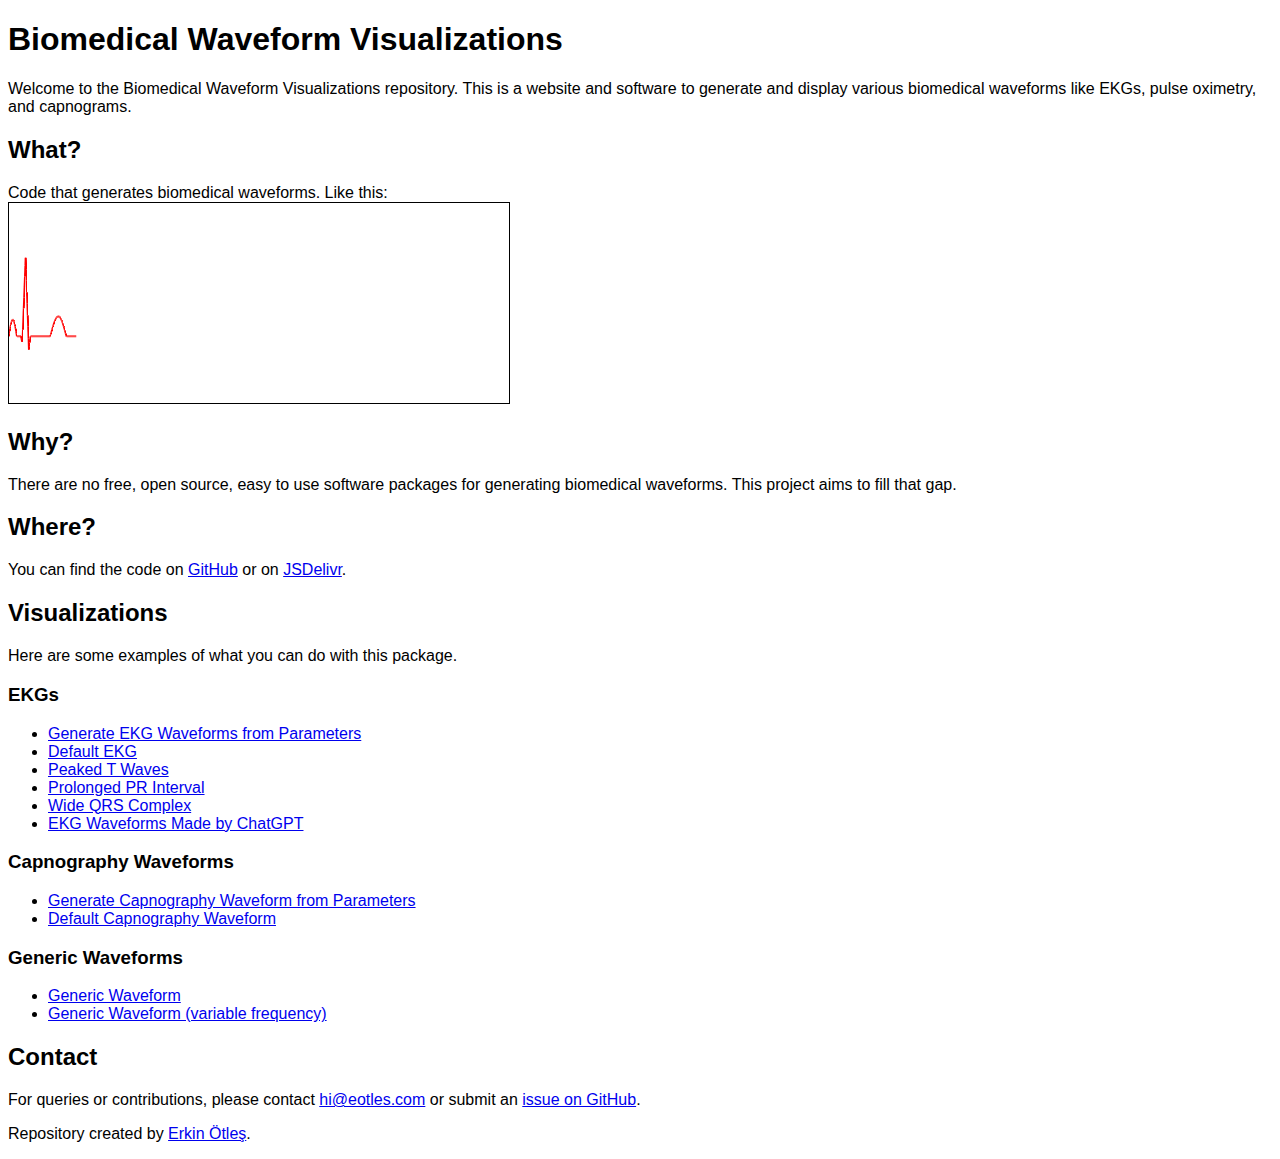
<file: index.html>
<!--
    index.html
    Copyright (c) 2023

    A landing page for the biomedical waveforms project.

    @summary An HTML page for displaying biomedical waveforms
    @author erkin ötleş <hi@eotles.com>

    Created at     : 2023-10-13
    Last modified  : 2023-12-10
-->

<!DOCTYPE html>
<html lang="en">
<head>
    <meta charset="UTF-8">
    <meta name="viewport" content="width=device-width, initial-scale=1.0">
    <title>Biomedical Waveform Visualizations</title>
    <link rel="stylesheet" href="assets/css/styles.css">
    
    <!-- Google tag (gtag.js) -->
    <script async src="https://www.googletagmanager.com/gtag/js?id=G-TSR9RYDHP9"></script>
    <script>
      window.dataLayer = window.dataLayer || [];
      function gtag(){dataLayer.push(arguments);}
      gtag('js', new Date());

      gtag('config', 'G-TSR9RYDHP9');
    </script>
    
</head>
<body>

<h1>Biomedical Waveform Visualizations</h1>

<p>Welcome to the Biomedical Waveform Visualizations repository.
This is a website and software to generate and display various biomedical waveforms like EKGs, pulse oximetry, and capnograms.</p>

<h2>What?</h2>
Code that generates biomedical waveforms. Like this:
<br />
<canvas id="EKGMonitor" width="500" height="200"></canvas>

<script type="module">
    import { DefaultEKGMonitor } from './assets/js/index.js';

    DefaultEKGMonitor({}, "EKGMonitor");
</script>

<h2>Why?</h2>
<p>There are no free, open source, easy to use software packages for generating biomedical waveforms.
This project aims to fill that gap.
</p>

<h2>Where?</h2>
You can find the code on <a href="https://github.com/eotles/BiomedWaveforms">GitHub</a> or on <a href="https://www.jsdelivr.com/package/gh/eotles/BiomedWaveforms">JSDelivr</a>.

<h2>Visualizations</h2>
Here are some examples of what you can do with this package.

<h3>EKGs</h3>
<ul>
    <li><a href="../BiomedWaveforms/ekg/EKG-simulator.html">Generate EKG Waveforms from Parameters</a></li>
    <li><a href="../BiomedWaveforms/ekg/defaultEKG.html">Default EKG</a></li>
    <li><a href="../BiomedWaveforms/ekg/peaked-T-waves.html">Peaked T Waves</a></li>
    <li><a href="../BiomedWaveforms/ekg/prolonged-PR-interval.html">Prolonged PR Interval</a></li>
    <li><a href="../BiomedWaveforms/ekg/wide-QRS-complex.html">Wide QRS Complex</a></li>
    <li><a href="../BiomedWaveforms/ekg/chatGPT-example.html">EKG Waveforms Made by ChatGPT</a></li>
    <!-- Add other examples and waveforms as needed -->
</ul>

<h3>Capnography Waveforms</h3>
<ul>
    <li><a href="../BiomedWaveforms/capnography/capnography-simulator.html">Generate Capnography Waveform from Parameters</a></li>
    <li><a href="../BiomedWaveforms/capnography/defaultCapnography.html">Default Capnography Waveform</a></li>
</ul>

<h3>Generic Waveforms</h3>
<ul>
    <li><a href="../BiomedWaveforms/generic/generic.html">Generic Waveform</a></li>
    <li><a href="../BiomedWaveforms/generic/generic-variable-frequency.html">Generic Waveform (variable frequency)</a></li>
</ul>

<h2>Contact</h2>
<p>For queries or contributions, please contact
<a href="mailto:hi@eotles.com">hi@eotles.com</a> or submit an
    <a href="https://github.com/eotles/BiomedWaveforms/issues">issue on GitHub</a>.
</p>

<footer>
    <p>Repository created by <a href="https://eotles.com">Erkin Ötleş</a>.</p>
</footer>

</body>
</html>
</file>
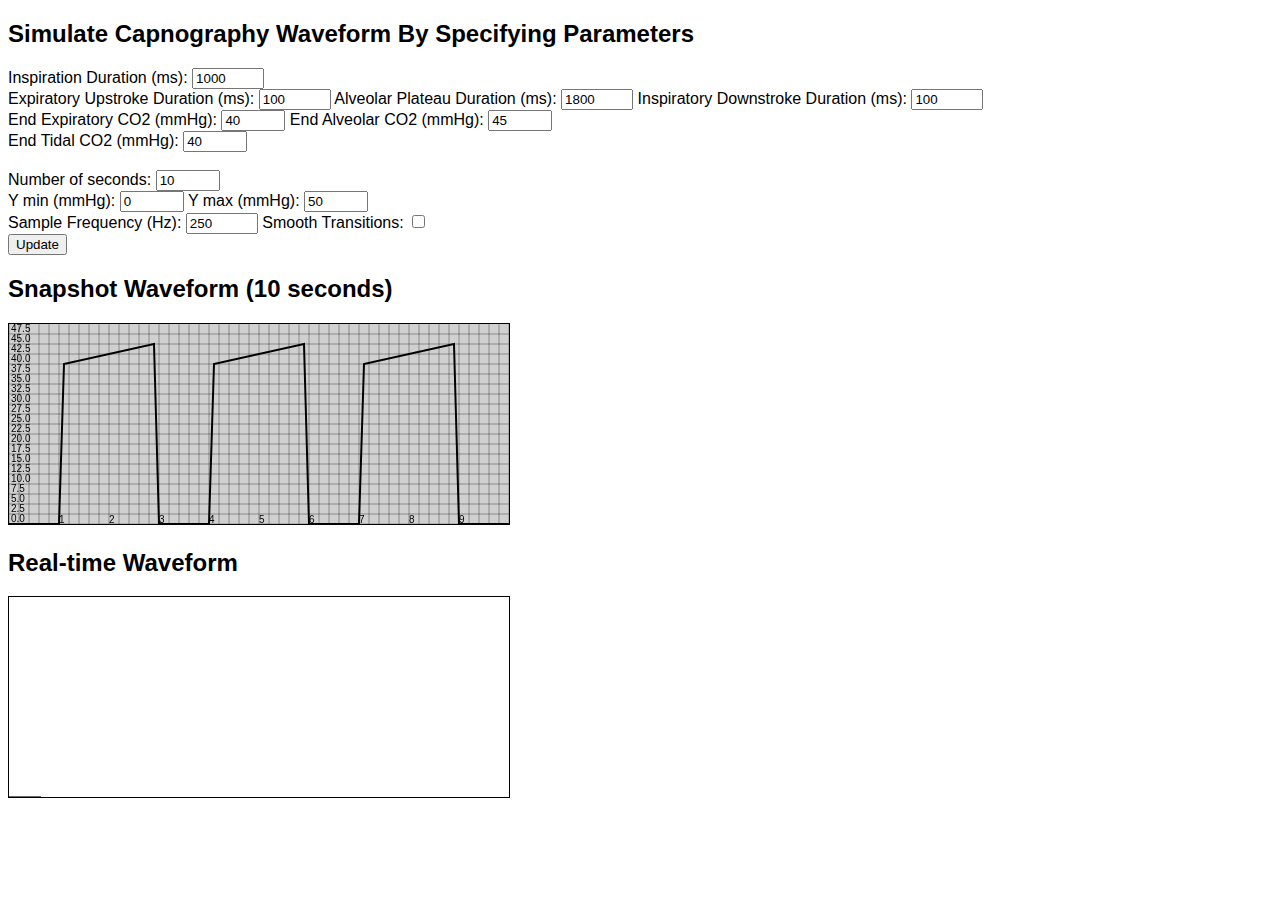
<file: capnography/capnography-simulator.html>
<!--
    capnography-simulator.html
    Copyright (c) 2023

    A simulator that allows you to generate new capnography waveforms by changing key parameters.

    @summary capnography simulator
    @author erkin ötleş <hi@eotles.com>

    Created at     : 2023-10-13
    Last modified  : 2023-12-10
-->

<!DOCTYPE html>
<html lang="en">

<head>
  <meta charset="UTF-8">
  <meta name="viewport" content="width=device-width, initial-scale=1.0">
  <title>Capnography Waveform Simulator</title>
  <link rel="stylesheet" href="../assets/css/styles.css">
      
  <!-- Google tag (gtag.js) -->
  <script async src="https://www.googletagmanager.com/gtag/js?id=G-TSR9RYDHP9"></script>
  <script>
    window.dataLayer = window.dataLayer || [];
    function gtag(){dataLayer.push(arguments);}
    gtag('js', new Date());

    gtag('config', 'G-TSR9RYDHP9');
  </script>
      
</head>

<body>
  <h2>Simulate Capnography Waveform By Specifying Parameters</h2>
  <label for="inspirationDurationInput">Inspiration Duration (ms):</label>
  <input type="number" id="inspirationDurationInput" value="1000" min="0" max="5000" step="1">
  <br>
  <label for="expiratoryUpstrokeDurationInput">Expiratory Upstroke Duration (ms):</label>
  <input type="number" id="expiratoryUpstrokeDurationInput" value="100" min="0" max="5000" step="1">

  <label for="alveolarPlateauDurationInput">Alveolar Plateau Duration (ms):</label>
  <input type="number" id="alveolarPlateauDurationInput" value="1800" min="0" max="5000" step="1">

  <label for="inspiratoryDownstrokeDurationInput">Inspiratory Downstroke Duration (ms):</label>
  <input type="number" id="inspiratoryDownstrokeDurationInput" value="100" min="0" max="5000" step="1">
      
  <br>
  <label for="endExpiratoryCO2Input">End Expiratory CO2 (mmHg):</label>
  <input type="number" id="endExpiratoryCO2Input" value="40" min="0" max="100" step="1">

  <label for="endAlveolarCO2Input">End Alveolar CO2 (mmHg):</label>
  <input type="number" id="endAlveolarCO2Input" value="45" min="0" max="100" step="1">
  <br>
  <label for="etCO2Input">End Tidal CO2 (mmHg):</label>
  <input type="number" id="etCO2Input" value="40" min="0" max="100">
  
  <br>
  <br>
  <label for="seconds">Number of seconds:</label>
  <input type="number" id="seconds" value="10" min="1" max="200">
  <br>
  <label for="yMin">Y min (mmHg):</label>
  <input type="number" id="yMin" value="0" min="0" max="100">
  <label for="yMax">Y max (mmHg):</label>
  <input type="number" id="yMax" value="50" min="0" max="100">
  <br>
  <label for="sampleFrequencyInput">Sample Frequency (Hz):</label>
  <input type="number" id="sampleFrequencyInput" value="250" min="1" max="1000" step="1">
  <label for="smoothTransitionsInput">Smooth Transitions:</label>
  <input type="checkbox" id="smoothTransitionsInput" unchecked>
  <br>
  <button id="updateButton">Update</button>

  <h2>Snapshot Waveform (<span id="secondsDisplay">5</span> seconds)</h2>
  <canvas id="snapshotCanvas" width="500" height="200"></canvas>

  <h2>Real-time Waveform</h2>
  <div id="realtimeContainer">
    <canvas width="500" height="200"></canvas>
  </div>

  <script type="module">
      import { CapnographyWaveform,  WaveformPlotter} from '../assets/js/index.js';
      
      document.addEventListener("DOMContentLoaded", function () {

      const etCO2Input = document.querySelector("#etCO2Input");
      const inspirationDurationInput = document.querySelector("#inspirationDurationInput");
      const expiratoryUpstrokeDurationInput = document.querySelector("#expiratoryUpstrokeDurationInput");
      const alveolarPlateauDurationInput = document.querySelector("#alveolarPlateauDurationInput");
      const inspiratoryDownstrokeDurationInput = document.querySelector("#inspiratoryDownstrokeDurationInput");
      const endExpiratoryCO2Input = document.querySelector("#endExpiratoryCO2Input");
      const endAlveolarCO2Input = document.querySelector("#endAlveolarCO2Input");
      const secondsInput = document.querySelector("#seconds");
      const yMinInput = document.querySelector("#yMin");
      const yMaxInput = document.querySelector("#yMax");
      const sampleFrequencyInput = document.querySelector("#sampleFrequencyInput");
      const smoothTransitionsInput = document.querySelector("#smoothTransitionsInput");
      const updateButton = document.querySelector("#updateButton");

      function updateWaveform() {
        const inspirationDuration = parseFloat(inspirationDurationInput.value);
        const expiratoryUpstrokeDuration = parseInt(expiratoryUpstrokeDurationInput.value);
        const alveolarPlateauDuration = parseInt(alveolarPlateauDurationInput.value);
        const inspiratoryDownstrokeDuration = parseInt(inspiratoryDownstrokeDurationInput.value);
        const endExpiratoryCO2 = parseInt(endExpiratoryCO2Input.value);
        const endAlveolarCO2 = parseInt(endAlveolarCO2Input.value);
        const seconds = parseFloat(secondsInput.value);
        const yMin = parseFloat(yMinInput.value);
        const yMax = parseFloat(yMaxInput.value);
        const sampleFrequency = parseInt(sampleFrequencyInput.value);
        const smoothTransitions = smoothTransitionsInput.checked;

        const secondsDisplay = document.querySelector("#secondsDisplay");
        secondsDisplay.textContent = seconds;

        const snapshotCanvas = document.querySelector("#snapshotCanvas");
        const snapshotPlotter = new WaveformPlotter(snapshotCanvas, seconds, [yMin, yMax]);

        const capnographyWaveform = new CapnographyWaveform({
            frequency: sampleFrequency,
            inspirationDuration: inspirationDuration,
            expiratoryUpstrokeDuration: expiratoryUpstrokeDuration,
            endExpiratoryCO2: endExpiratoryCO2,
            alveolarPlateauDuration: alveolarPlateauDuration,
            endAlveolarCO2: endAlveolarCO2,
            inspiratoryDownstrokeDuration: inspiratoryDownstrokeDuration,
            smoothTransitions: smoothTransitions,
        });

        snapshotPlotter.plotWaveform(capnographyWaveform, {
          color: "black",
          lineWidth: 2
        });

        const realtimeContainer = document.querySelector("#realtimeContainer");
        const oldCanvas = realtimeContainer.querySelector("canvas");
        const newCanvas = document.createElement("canvas");
        newCanvas.width = 500;
        newCanvas.height = 200;
        realtimeContainer.replaceChild(newCanvas, oldCanvas);

        const realtimePlotter = new WaveformPlotter(newCanvas, seconds, [yMin, yMax]);
        realtimePlotter.monitorWaveform(capnographyWaveform, {
          color: "black",
          lineWidth: 2
        });
      }

      updateButton.addEventListener("click", updateWaveform);

      updateWaveform();
    });
  </script>

</body>

</html>
</file>
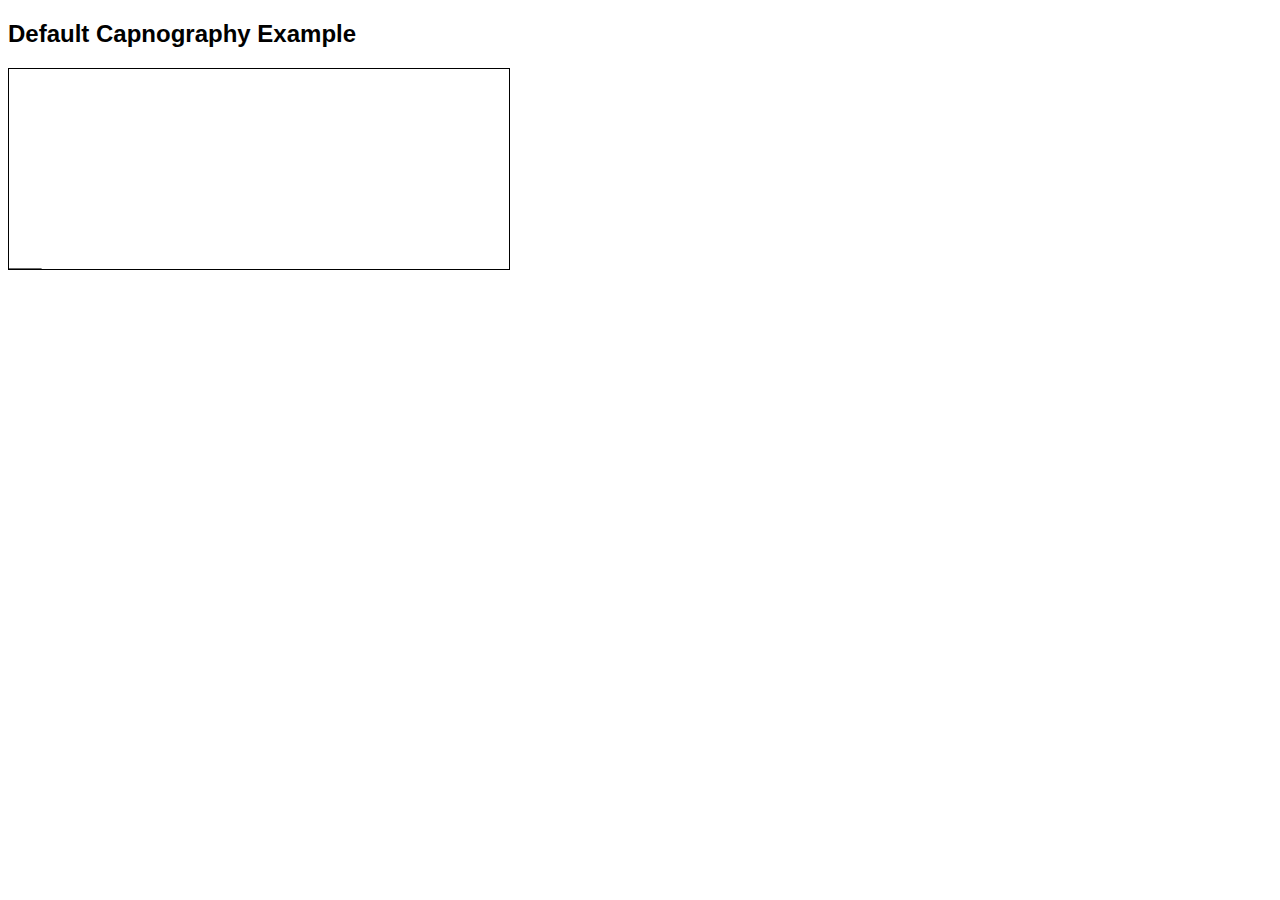
<file: capnography/defaultCapnography.html>
<!--
    defaultCapnography.html
    Copyright (c) 2023

    An example capnography waveform.

    @summary capnography example
    @author erkin ötleş <hi@eotles.com>

    Created at     : 2023-12-10
    Last modified  : 2023-12-10
-->

<!DOCTYPE html>
<html lang="en">
    <head>
        <meta charset="UTF-8">
        <meta name="viewport" content="width=device-width, initial-scale=1.0">
        <title>Capnography Example</title>
        <link rel="stylesheet" href="../assets/css/styles.css">
            
        <!-- Google tag (gtag.js) -->
        <script async src="https://www.googletagmanager.com/gtag/js?id=G-TSR9RYDHP9"></script>
        <script>
          window.dataLayer = window.dataLayer || [];
          function gtag(){dataLayer.push(arguments);}
          gtag('js', new Date());

          gtag('config', 'G-TSR9RYDHP9');
        </script>
            
    </head>
    <body>
        <h2>Default Capnography Example</h2>
        <script type="module">
            import { DefaultCapnographyMonitor } from '../assets/js/index.js';

            DefaultCapnographyMonitor({});
        </script>
    </body>
</html>
</file>
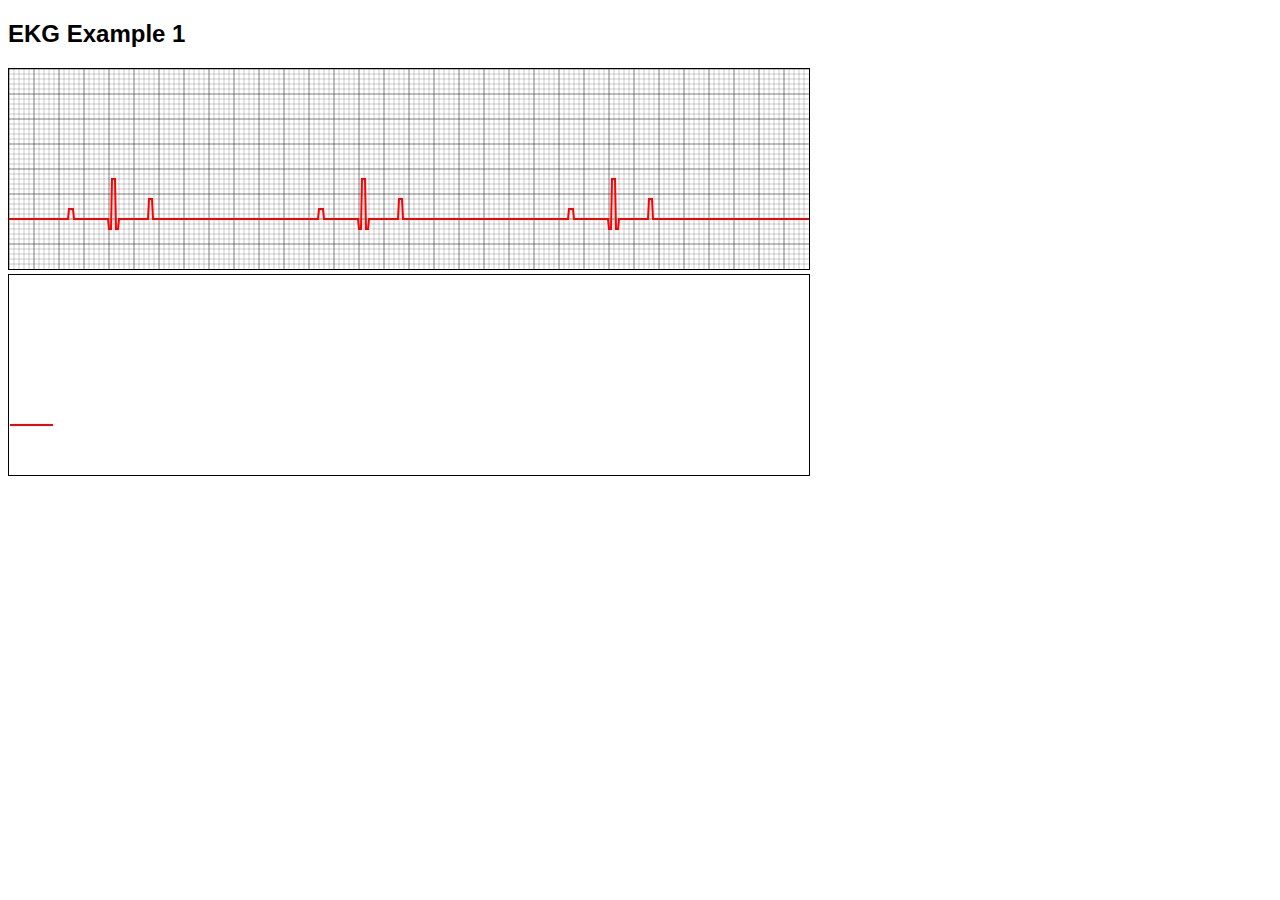
<file: ekg/chatGPT-example.html>
<!--
    chatGPT-example.html
    Copyright (c) 2023

    EKG waveforms generated directly by chatGPT, doesn't use BiomedWaveforms framework code.
    
    @summary EKG simulator
    @author erkin ötleş <hi@eotles.com>

    Created at     : 2023-10-13
    Last modified  : 2023-12-10
-->

<!DOCTYPE html>
<html lang="en">
<head>
    <meta charset="UTF-8">
    <meta name="viewport" content="width=device-width, initial-scale=1.0">
    <title>EKG Example Generated By ChatGPT</title>
    <link rel="stylesheet" href="../assets/css/styles.css">
        
    <!-- Google tag (gtag.js) -->
    <script async src="https://www.googletagmanager.com/gtag/js?id=G-TSR9RYDHP9"></script>
    <script>
      window.dataLayer = window.dataLayer || [];
      function gtag(){dataLayer.push(arguments);}
      gtag('js', new Date());

      gtag('config', 'G-TSR9RYDHP9');
    </script>
        
</head>
<body>
    <h2>EKG Example 1</h2>

    <canvas id="staticCanvas" width="800" height="200"></canvas>
    
    <canvas id="canvas" width="800" height="200" style="background-color: white;"></canvas>

    <script src="../assets/js/common.js"></script>
    <script>

        
            var canvas = document.getElementById("canvas");
            var ctx = canvas.getContext("2d");
            ctx.fillStyle = "#000000";
            ctx.fill();

            var fps = 60;
            var n = 1;

            function generateEKGData() {
                var baseline = 150;
                var data = [];
                for (var i = 0; i < 1000; i++) { // Generating 4 seconds of data
                    var positionInSecond = i % 250; // 250 units represent 1 second
                    
                    // P-wave: 2.5mm or 100ms
                    if (positionInSecond >= 60 && positionInSecond < 65) {
                        data.push(baseline - 10);
                    }
                    // QRS Complex: 3mm or 120ms
                    else if (positionInSecond >= 100 && positionInSecond < 103) {
                        data.push(baseline + 10); // Q-wave
                    } else if (positionInSecond >= 103 && positionInSecond < 107) {
                        data.push(baseline - 40); // R-wave
                    } else if (positionInSecond >= 107 && positionInSecond < 110) {
                        data.push(baseline + 10); // S-wave
                    }
                    // T-wave: 4mm or 160ms
                    else if (positionInSecond >= 140 && positionInSecond < 144) {
                        data.push(baseline - 20);
                    } else {
                        data.push(baseline);
                    }
                }
                return data;
            }

            var data = generateEKGData();

            drawWave();

            function drawWave() {
                setTimeout(function() {
                    requestAnimationFrame(drawWave);
                    ctx.lineWidth = "2";
                    ctx.strokeStyle = 'red';

                    // Drawing code goes here
                    n += 1;
                    if (n >= data.length) {
                        n = 1;
                    }
                    ctx.beginPath();
                    ctx.moveTo(n - 1, data[n - 1]);
                    ctx.lineTo(n, data[n]);
                    ctx.stroke();

                    ctx.clearRect(n+1, 0, 10, canvas.height);

                }, 1000 / fps);
            }



        // ... [previous JavaScript code]

        var staticCanvas = document.getElementById("staticCanvas");
        var staticCtx = staticCanvas.getContext("2d");

        function drawGrid(ctx) {
            var gridSize = 5; // 5mm grid
            var boldInterval = 25; // 25mm or 1 second
            for (var x = 0; x < staticCanvas.width; x += gridSize) {
                ctx.beginPath();
                ctx.moveTo(x, 0);
                ctx.lineTo(x, staticCanvas.height);
                ctx.strokeStyle = (x % boldInterval === 0) ? 'rgba(0, 0, 0, 0.5)' : 'rgba(0, 0, 0, 0.2)';
                ctx.lineWidth = 1;
                ctx.stroke();
            }
            for (var y = 0; y < staticCanvas.height; y += gridSize) {
                ctx.beginPath();
                ctx.moveTo(0, y);
                ctx.lineTo(staticCanvas.width, y);
                ctx.strokeStyle = (y % boldInterval === 0) ? 'rgba(0, 0, 0, 0.5)' : 'rgba(0, 0, 0, 0.2)';
                ctx.lineWidth = 1;
                ctx.stroke();
            }
        }

        function drawStaticEKG(ctx, data) {
            ctx.beginPath();
            ctx.moveTo(0, data[0]);
            for (var i = 1; i < data.length; i++) {
                ctx.lineTo(i, data[i]);
            }
            ctx.strokeStyle = "red";
            ctx.lineWidth = 2;
            ctx.stroke();
        }

        drawGrid(staticCtx);
        drawStaticEKG(staticCtx, data);
    </script>
</body>
</html>
</file>
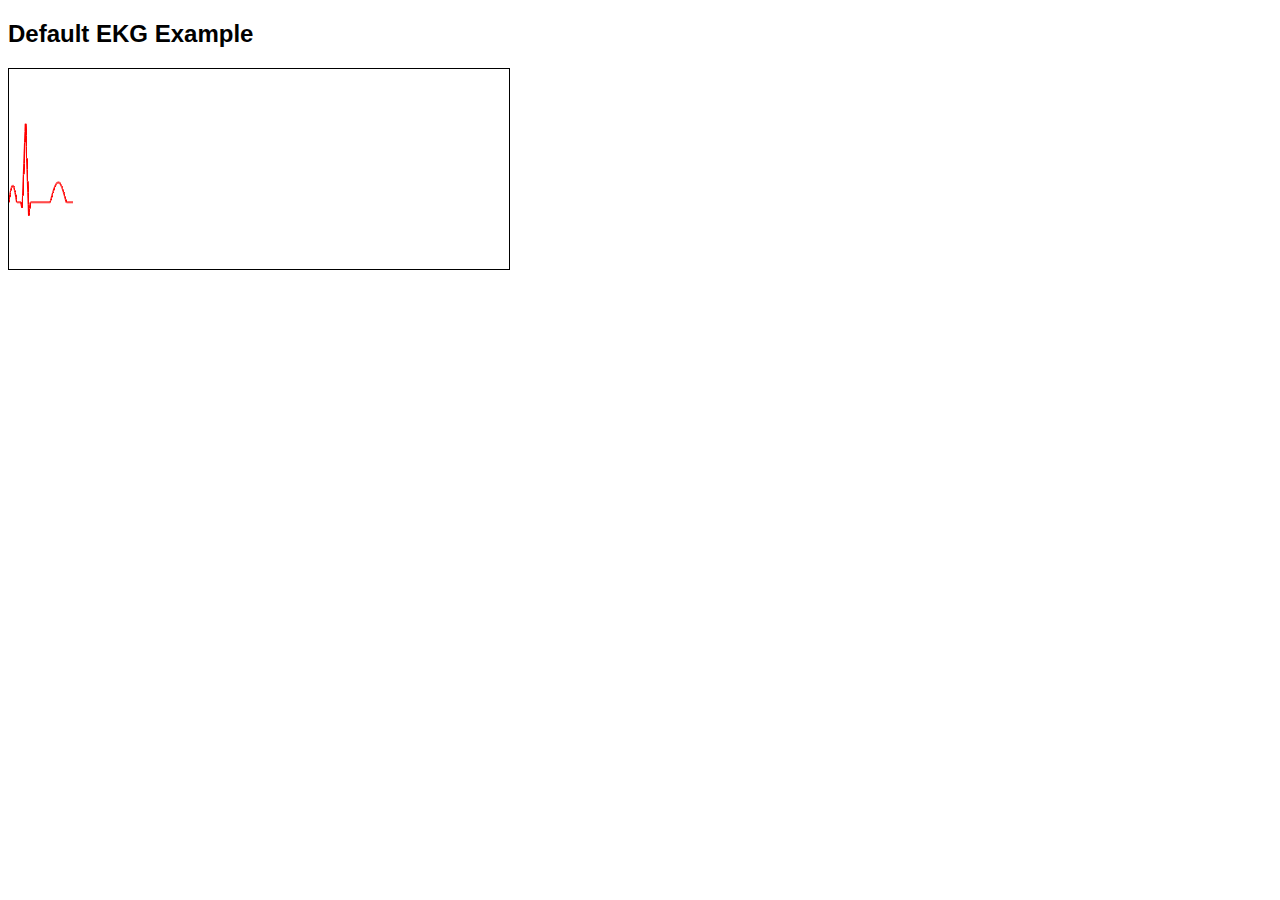
<file: ekg/defaultEKG.html>
<!--
    defaultEKG.html
    Copyright (c) 2023

    An example EKG waveform.

    @summary default EKG
    @author erkin ötleş <hi@eotles.com>

    Created at     : 2023-10-13
    Last modified  : 2023-12-10
-->

<!DOCTYPE html>
<html lang="en">
    <head>
        <meta charset="UTF-8">
        <meta name="viewport" content="width=device-width, initial-scale=1.0">
        <title>EKG Example</title>
        <link rel="stylesheet" href="../assets/css/styles.css">
            
        <!-- Google tag (gtag.js) -->
        <script async src="https://www.googletagmanager.com/gtag/js?id=G-TSR9RYDHP9"></script>
        <script>
          window.dataLayer = window.dataLayer || [];
          function gtag(){dataLayer.push(arguments);}
          gtag('js', new Date());

          gtag('config', 'G-TSR9RYDHP9');
        </script>
            
    </head>
    <body>
        <h2>Default EKG Example</h2>
        <script type="module">
            import { DefaultEKGMonitor } from '../assets/js/index.js';

            DefaultEKGMonitor({});
        </script>
    </body>
</html>
</file>
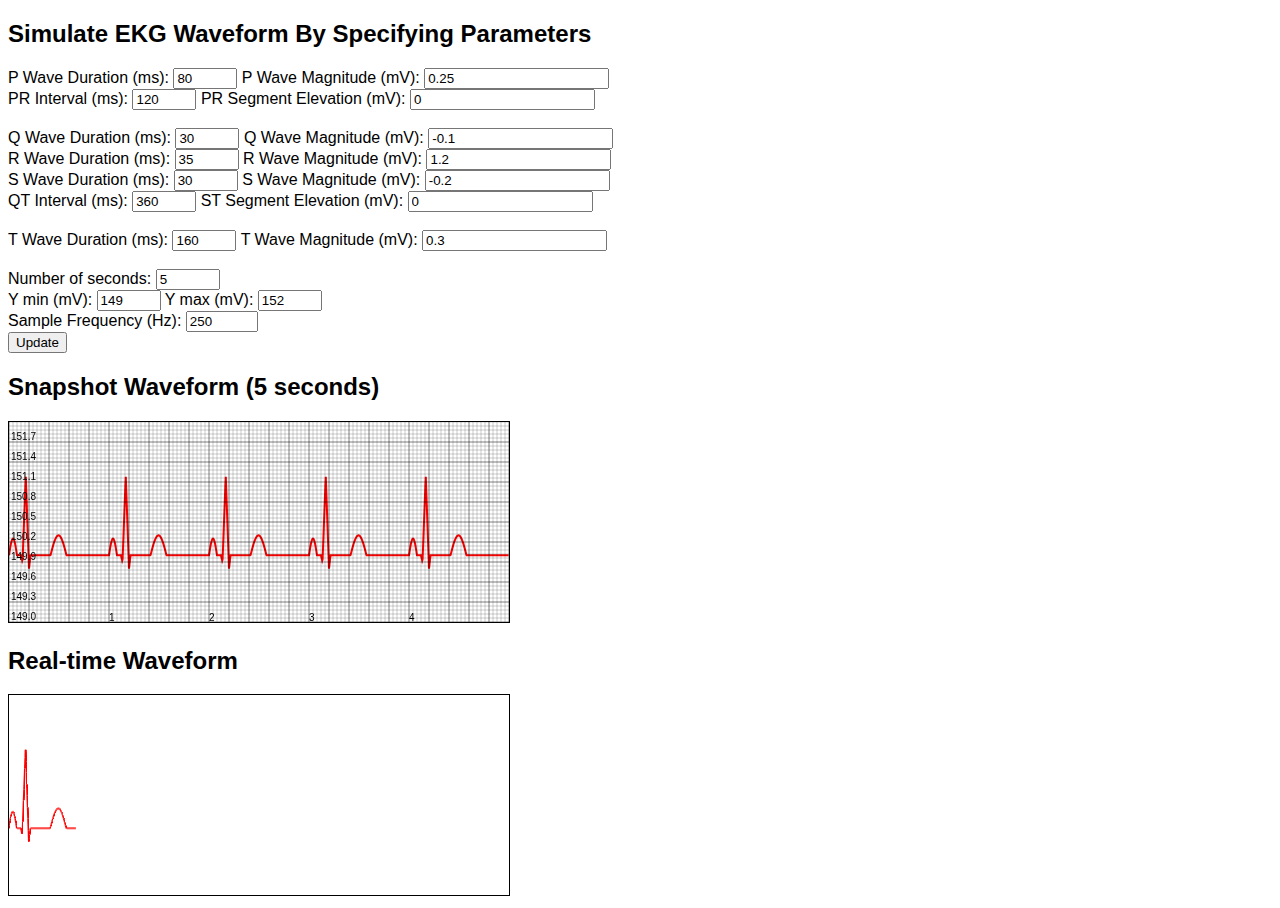
<file: ekg/EKG-simulator.html>
<!--
    EKG-simulator.html
    Copyright (c) 2023

    A simulator that allows you to generate new EKG waveforms by changing key parameters.

    @summary EKG simulator
    @author erkin ötleş <hi@eotles.com>

    Created at     : 2023-10-13
    Last modified  : 2023-12-10
-->

<!DOCTYPE html>
<html lang="en">

<head>
  <meta charset="UTF-8">
  <meta name="viewport" content="width=device-width, initial-scale=1.0">
  <title>EKG Waveform Simulator</title>
  <link rel="stylesheet" href="../assets/css/styles.css">
      
  <!-- Google tag (gtag.js) -->
  <script async src="https://www.googletagmanager.com/gtag/js?id=G-TSR9RYDHP9"></script>
  <script>
    window.dataLayer = window.dataLayer || [];
    function gtag(){dataLayer.push(arguments);}
    gtag('js', new Date());

    gtag('config', 'G-TSR9RYDHP9');
  </script>
      
</head>

<body>
  <h2>Simulate EKG Waveform By Specifying Parameters</h2>
  <label for="pWaveDurationInput">P Wave Duration (ms):</label>
  <input type="number" id="pWaveDurationInput" value="80" min="10" max="500">
  <label for="pWaveMagnitudeInput">P Wave Magnitude (mV):</label>
  <input type="number" id="pWaveMagnitudeInput" value="0.25" step="0.01">
  <br>
  <label for="prIntervalInput">PR Interval (ms):</label>
  <input type="number" id="prIntervalInput" value="120" min="10" max="500">
  <label for="prSegmentElevationInput">PR Segment Elevation (mV):</label>
  <input type="number" id="prSegmentElevationInput" value="0" step="0.01">
  <br>
  <br>
  <label for="qDurationInput">Q Wave Duration (ms):</label>
  <input type="number" id="qDurationInput" value="30" min="10" max="500">
  <label for="qMagnitudeInput">Q Wave Magnitude (mV):</label>
  <input type="number" id="qMagnitudeInput" value="-0.1" step="0.01">
  <br>
  <label for="rDurationInput">R Wave Duration (ms):</label>
  <input type="number" id="rDurationInput" value="35" min="10" max="500">
  <label for="rMagnitudeInput">R Wave Magnitude (mV):</label>
  <input type="number" id="rMagnitudeInput" value="1.2" step="0.01">
  <br>
  <label for="sDurationInput">S Wave Duration (ms):</label>
  <input type="number" id="sDurationInput" value="30" min="10" max="500">
  <label for="sMagnitudeInput">S Wave Magnitude (mV):</label>
  <input type="number" id="sMagnitudeInput" value="-0.2" step="0.01">
  <br>
  <label for="qtIntervalInput">QT Interval (ms):</label>
  <input type="number" id="qtIntervalInput" value="360" min="10" max="500">
  <label for="stSegmentElevationInput">ST Segment Elevation (mV):</label>
  <input type="number" id="stSegmentElevationInput" value="0" step="0.01">
  <br>
  <br>
  <label for="tWaveDurationInput">T Wave Duration (ms):</label>
  <input type="number" id="tWaveDurationInput" value="160" min="10" max="500">
  <label for="tWaveMagnitudeInput">T Wave Magnitude (mV):</label>
  <input type="number" id="tWaveMagnitudeInput" value="0.3" step="0.01">
  <br>
  <br>
  <label for="seconds">Number of seconds:</label>
  <input type="number" id="seconds" value="5" min="1" max="200">
  <br>
  <label for="yMin">Y min (mV):</label>
  <input type="number" id="yMin" value="149" min="100" max="200">
  <label for="yMax">Y max (mV):</label>
  <input type="number" id="yMax" value="152" min="100" max="200">
  <br>
  <label for="sampleFrequencyInput">Sample Frequency (Hz):</label>
  <input type="number" id="sampleFrequencyInput" value="250" min="10" max="1000">
  <br>
  <button id="updateButton">Update</button>

  <h2>Snapshot Waveform (<span id="secondsDisplay">5</span> seconds)</h2>
  <canvas id="snapshotCanvas" width="500" height="200"></canvas>

  <h2>Real-time Waveform</h2>
  <div id="realtimeContainer"> <!-- Add a container for the canvas -->
    <canvas width="500" height="200"></canvas>
  </div>


  <script type="module">
      import { EKGWaveform,  WaveformPlotter} from '../assets/js/index.js';
      
      document.addEventListener("DOMContentLoaded", function () {
        
      const sampleFrequencyInput = document.querySelector("#sampleFrequencyInput");
      const pWaveDurationInput = document.querySelector("#pWaveDurationInput");
      const pWaveMagnitudeInput = document.querySelector("#pWaveMagnitudeInput");
      const qDurationInput = document.querySelector("#qDurationInput");
      const qMagnitudeInput = document.querySelector("#qMagnitudeInput");
      const rDurationInput = document.querySelector("#rDurationInput");
      const rMagnitudeInput = document.querySelector("#rMagnitudeInput");
      const sDurationInput = document.querySelector("#sDurationInput");
      const sMagnitudeInput = document.querySelector("#sMagnitudeInput");
      const tWaveDurationInput = document.querySelector("#tWaveDurationInput");
      const tWaveMagnitudeInput = document.querySelector("#tWaveMagnitudeInput");
      const prIntervalInput = document.querySelector("#prIntervalInput");
      const prSegmentElevationInput = document.querySelector("#prSegmentElevationInput");
      const qtIntervalInput = document.querySelector("#qtIntervalInput");
      const stSegmentElevationInput = document.querySelector("#stSegmentElevationInput");
      const secondsInput = document.querySelector("#seconds");
      const yMinInput = document.querySelector("#yMin");
      const yMaxInput = document.querySelector("#yMax");
      const updateButton = document.querySelector("#updateButton");

      function updateWaveform() {
        const sampleFrequency = parseInt(sampleFrequencyInput.value);
        const pWaveDuration = parseInt(pWaveDurationInput.value);
        const pWaveMagnitude = parseFloat(pWaveMagnitudeInput.value);
        const qDuration = parseInt(qDurationInput.value);
        const qMagnitude = parseFloat(qMagnitudeInput.value);
        const rDuration = parseInt(rDurationInput.value);
        const rMagnitude = parseFloat(rMagnitudeInput.value);
        const sDuration = parseInt(sDurationInput.value);
        const sMagnitude = parseFloat(sMagnitudeInput.value);
        const tWaveDuration = parseInt(tWaveDurationInput.value);
        const tWaveMagnitude = parseFloat(tWaveMagnitudeInput.value);
        const prInterval = parseInt(prIntervalInput.value);
        const prSegmentElevation = parseFloat(prSegmentElevationInput.value);
        const qtInterval = parseInt(qtIntervalInput.value);
        const stSegmentElevation = parseFloat(stSegmentElevationInput.value);
        const yMin = parseFloat(yMinInput.value);
        const yMax = parseFloat(yMaxInput.value);
        const seconds = parseFloat(secondsInput.value);
        
        const secondsDisplay = document.querySelector("#secondsDisplay");
        secondsDisplay.textContent = seconds;  // Update the seconds display
        
        const snapshotCanvas = document.querySelector("#snapshotCanvas");
        const snapshotPlotter = new WaveformPlotter(snapshotCanvas, seconds, [yMin, yMax]);

        const ekgWaveform = new EKGWaveform({
            frequency: sampleFrequency,
            pWaveDuration: pWaveDuration,
            pWaveMagnitude: pWaveMagnitude,
            qDuration: qDuration,
            qMagnitude: qMagnitude,
            rDuration: rDuration,
            rMagnitude: rMagnitude,
            sDuration: sDuration,
            sMagnitude: sMagnitude,
            tWaveDuration: tWaveDuration,
            tWaveMagnitude: tWaveMagnitude,
            prInterval: prInterval,
            prSegmentElevation: prSegmentElevation,
            qtInterval: qtInterval,
            stSegmentElevation: stSegmentElevation});

        // Snapshot
        snapshotPlotter.plotWaveform(ekgWaveform, {
          color: "red",
          lineWidth: 2
        });

        // Real-time waveform monitoring
        const realtimeContainer = document.querySelector("#realtimeContainer");
        const oldCanvas = realtimeContainer.querySelector("canvas");
        const newCanvas = document.createElement("canvas");
        newCanvas.width = 500;
        newCanvas.height = 200;
        realtimeContainer.replaceChild(newCanvas, oldCanvas);

        const realtimePlotter = new WaveformPlotter(newCanvas, seconds, [yMin, yMax]);
        realtimePlotter.monitorWaveform(ekgWaveform, {
          color: "red",
          lineWidth: 2
        });
      }

      updateButton.addEventListener("click", updateWaveform);

      // Initialize waveform
      updateWaveform();
    });
  </script>

</body>

</html>
</file>
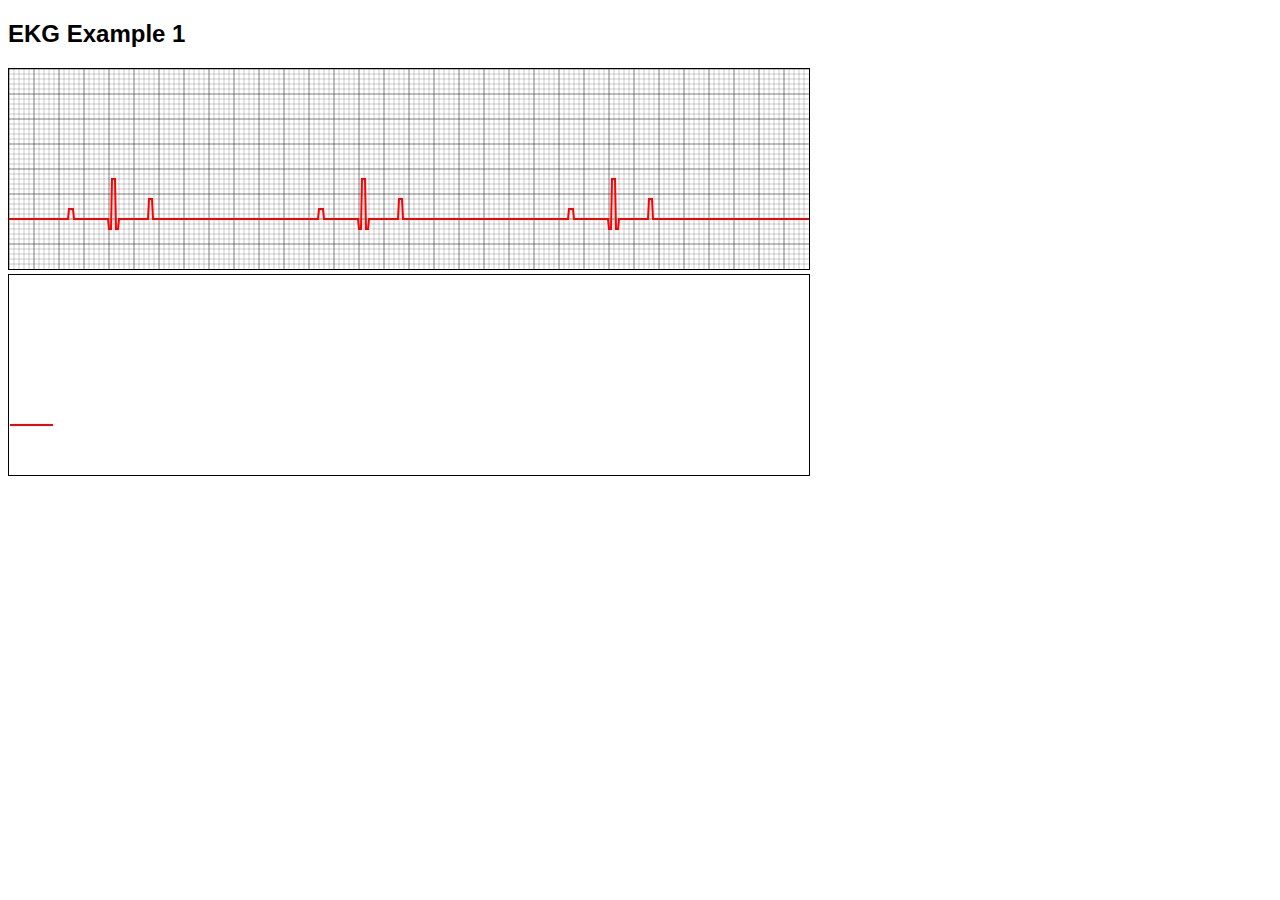
<file: ekg/example1.html>
<!DOCTYPE html>
<html lang="en">
<head>
    <meta charset="UTF-8">
    <meta name="viewport" content="width=device-width, initial-scale=1.0">
    <title>EKG Example 1</title>
    <link rel="stylesheet" href="../assets/css/styles.css">
</head>
<body>
    <h2>EKG Example 1</h2>

    <canvas id="staticCanvas" width="800" height="200"></canvas>
    
    <canvas id="canvas" width="800" height="200" style="background-color: white;"></canvas>

    <script src="../assets/js/common.js"></script>
    <script>

        
            var canvas = document.getElementById("canvas");
            var ctx = canvas.getContext("2d");
            ctx.fillStyle = "#000000";
            ctx.fill();

            var fps = 60;
            var n = 1;

            function generateEKGData() {
                var baseline = 150;
                var data = [];
                for (var i = 0; i < 1000; i++) { // Generating 4 seconds of data
                    var positionInSecond = i % 250; // 250 units represent 1 second
                    
                    // P-wave: 2.5mm or 100ms
                    if (positionInSecond >= 60 && positionInSecond < 65) {
                        data.push(baseline - 10);
                    }
                    // QRS Complex: 3mm or 120ms
                    else if (positionInSecond >= 100 && positionInSecond < 103) {
                        data.push(baseline + 10); // Q-wave
                    } else if (positionInSecond >= 103 && positionInSecond < 107) {
                        data.push(baseline - 40); // R-wave
                    } else if (positionInSecond >= 107 && positionInSecond < 110) {
                        data.push(baseline + 10); // S-wave
                    }
                    // T-wave: 4mm or 160ms
                    else if (positionInSecond >= 140 && positionInSecond < 144) {
                        data.push(baseline - 20);
                    } else {
                        data.push(baseline);
                    }
                }
                return data;
            }

            var data = generateEKGData();

            drawWave();

            function drawWave() {
                setTimeout(function() {
                    requestAnimationFrame(drawWave);
                    ctx.lineWidth = "2";
                    ctx.strokeStyle = 'red';

                    // Drawing code goes here
                    n += 1;
                    if (n >= data.length) {
                        n = 1;
                    }
                    ctx.beginPath();
                    ctx.moveTo(n - 1, data[n - 1]);
                    ctx.lineTo(n, data[n]);
                    ctx.stroke();

                    ctx.clearRect(n+1, 0, 10, canvas.height);

                }, 1000 / fps);
            }



        // ... [previous JavaScript code]

        var staticCanvas = document.getElementById("staticCanvas");
        var staticCtx = staticCanvas.getContext("2d");

        function drawGrid(ctx) {
            var gridSize = 5; // 5mm grid
            var boldInterval = 25; // 25mm or 1 second
            for (var x = 0; x < staticCanvas.width; x += gridSize) {
                ctx.beginPath();
                ctx.moveTo(x, 0);
                ctx.lineTo(x, staticCanvas.height);
                ctx.strokeStyle = (x % boldInterval === 0) ? 'rgba(0, 0, 0, 0.5)' : 'rgba(0, 0, 0, 0.2)';
                ctx.lineWidth = 1;
                ctx.stroke();
            }
            for (var y = 0; y < staticCanvas.height; y += gridSize) {
                ctx.beginPath();
                ctx.moveTo(0, y);
                ctx.lineTo(staticCanvas.width, y);
                ctx.strokeStyle = (y % boldInterval === 0) ? 'rgba(0, 0, 0, 0.5)' : 'rgba(0, 0, 0, 0.2)';
                ctx.lineWidth = 1;
                ctx.stroke();
            }
        }

        function drawStaticEKG(ctx, data) {
            ctx.beginPath();
            ctx.moveTo(0, data[0]);
            for (var i = 1; i < data.length; i++) {
                ctx.lineTo(i, data[i]);
            }
            ctx.strokeStyle = "red";
            ctx.lineWidth = 2;
            ctx.stroke();
        }

        drawGrid(staticCtx);
        drawStaticEKG(staticCtx, data);
    </script>
</body>
</html>
</file>
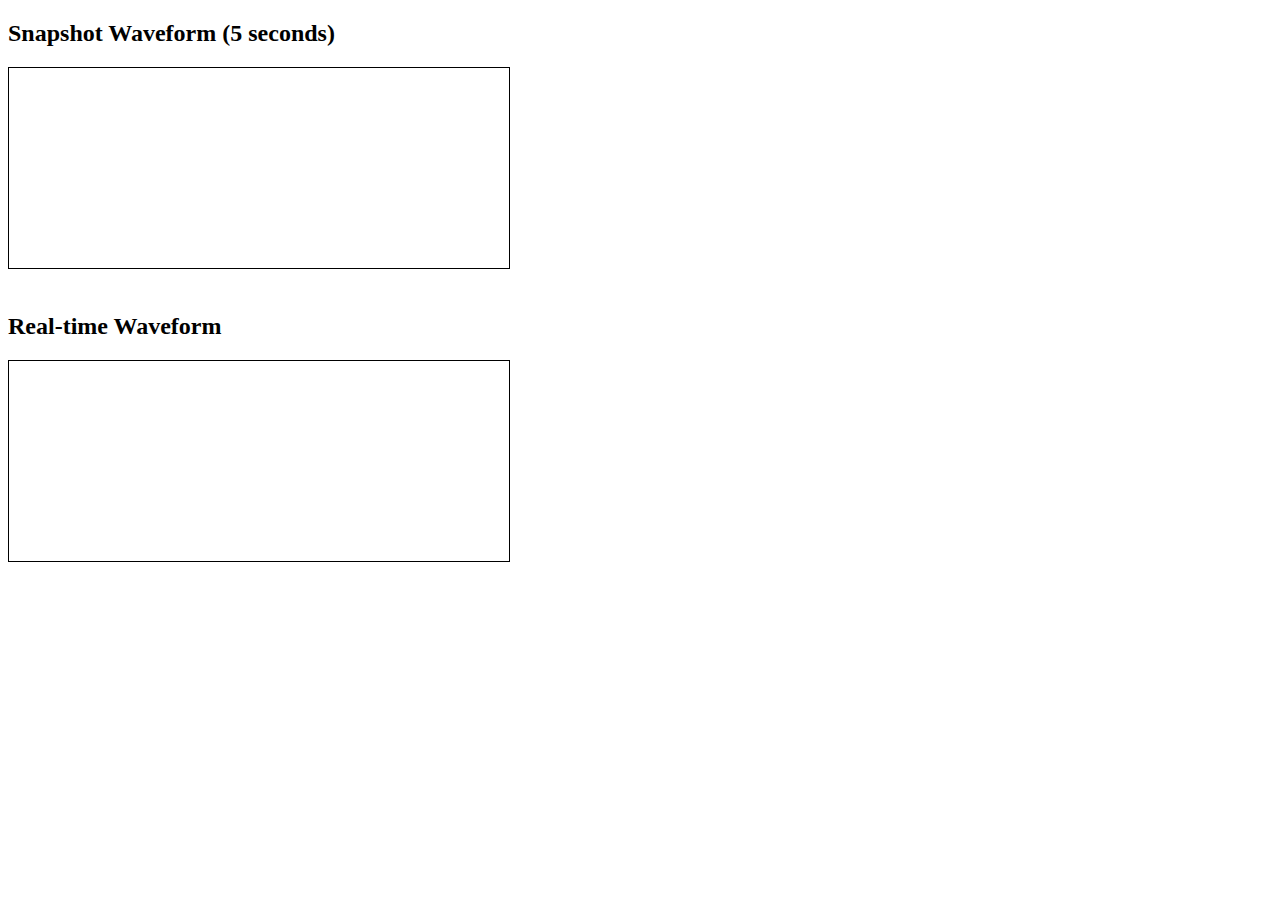
<file: ekg/example2.html>
<!DOCTYPE html>
<html lang="en">
<head>
    <meta charset="UTF-8">
    <meta name="viewport" content="width=device-width, initial-scale=1.0">
    <title>Biomedical Waveform Example</title>
    <style>
        canvas {
            border: 1px solid black;
            margin-bottom: 20px;
        }
    </style>
</head>
<body>
    <h2>Snapshot Waveform (5 seconds)</h2>
    <canvas id="snapshotCanvas" width="500" height="200"></canvas>

    <h2>Real-time Waveform</h2>
    <canvas id="realtimeCanvas" width="500" height="200"></canvas>

    <script src="../assets/js/biomedicalWaveforms.js"></script>
    <script src="../assets/js/waveformPlotter.js"></script>
    <script>
        document.addEventListener("DOMContentLoaded", function() {
            const exampleWaveform = new BiomedicalWaveform();

            // Snapshot
            const snapshotCanvas = document.querySelector("#snapshotCanvas");
            const snapshotPlotter = new WaveformPlotter(snapshotCanvas, 5);
            snapshotPlotter.plotWaveform(exampleWaveform, {
                color: "red",
                lineWidth: 2
            });

            // Real-time waveform monitoring
            const realtimeCanvas = document.querySelector("#realtimeCanvas");
            const realtimePlotter = new WaveformPlotter(realtimeCanvas, 5);
            realtimePlotter.monitorWaveform(exampleWaveform, {
                color: "red",
                lineWidth: 2
            });
        });

    </script>

</body>
</html>
</file>
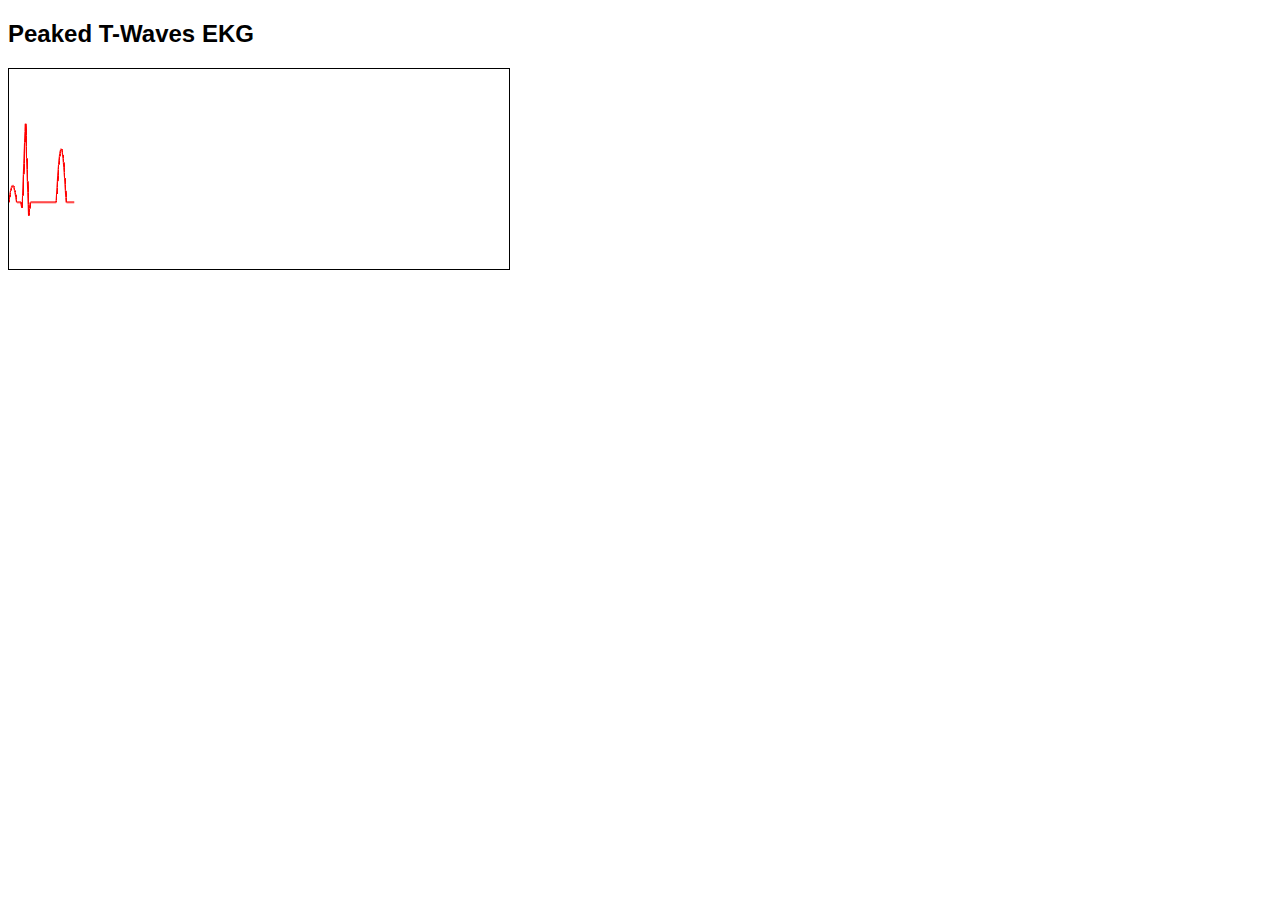
<file: ekg/peaked-T-waves.html>
<!--
    peaked-T-waves.html
    Copyright (c) 2023

    An example EKG waveform with peaked T waves.

    @summary EKG with peaked T-waves
    @author erkin ötleş <ehi@eotles.com>

    Created at     : 2023-10-13
    Last modified  : 2023-12-10
-->

<!DOCTYPE html>
<html lang="en">
    <head>
        <meta charset="UTF-8">
        <meta name="viewport" content="width=device-width, initial-scale=1.0">
        <title>Peaked T-Waves EKG</title>
        <link rel="stylesheet" href="../assets/css/styles.css">
    </head>
    <body>
        <h2>Peaked T-Waves EKG</h2>
        <script type="module">
            import { DefaultEKGMonitor } from '../assets/js/index.js';

            DefaultEKGMonitor({
                tWaveDuration: 100,
                tWaveMagnitude: 0.8
            });
        </script>
    </body>
</html>
</file>
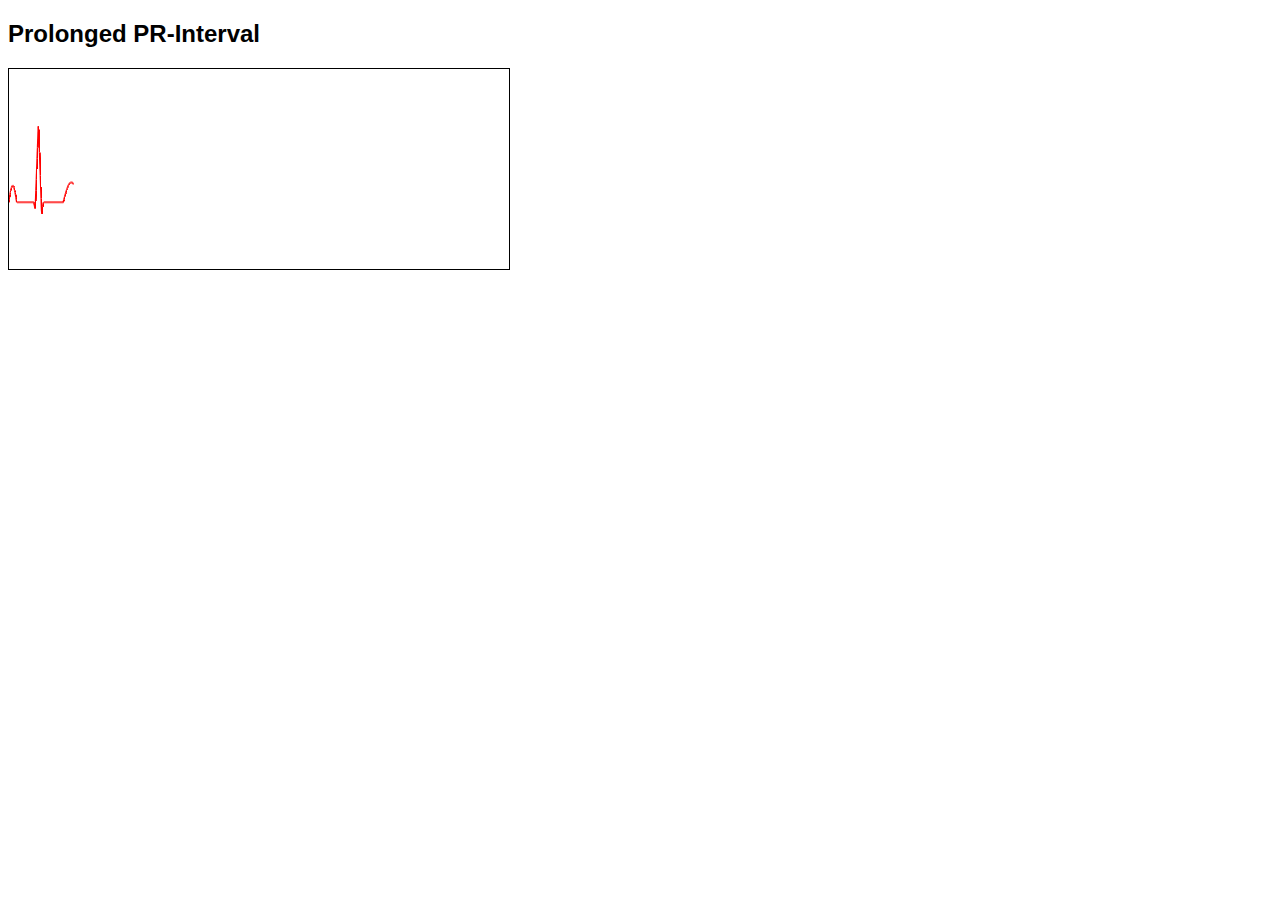
<file: ekg/prolonged-PR-interval.html>
<!--
    prolonged-PR-interval.html
    Copyright (c) 2023

    An example EKG waveform with a prolonged PR interval.

    @summary prolonged PR interval
    @author erkin ötleş <hi@eotles.com>

    Created at     : 2023-10-13
    Last modified  : 2023-12-10
-->

<!DOCTYPE html>
<html lang="en">
    <head>
        <meta charset="UTF-8">
        <meta name="viewport" content="width=device-width, initial-scale=1.0">
        <title>Prolonged PR Interval</title>
        <link rel="stylesheet" href="../assets/css/styles.css">
            
        <!-- Google tag (gtag.js) -->
        <script async src="https://www.googletagmanager.com/gtag/js?id=G-TSR9RYDHP9"></script>
        <script>
          window.dataLayer = window.dataLayer || [];
          function gtag(){dataLayer.push(arguments);}
          gtag('js', new Date());

          gtag('config', 'G-TSR9RYDHP9');
        </script>
            
    </head>
    <body>
        <h2>Prolonged PR-Interval</h2>
        <script type="module">
            import { DefaultEKGMonitor } from '../assets/js/index.js';

            DefaultEKGMonitor({
                prInterval: 250,
            });
        </script>
    </body>
</html>
</file>
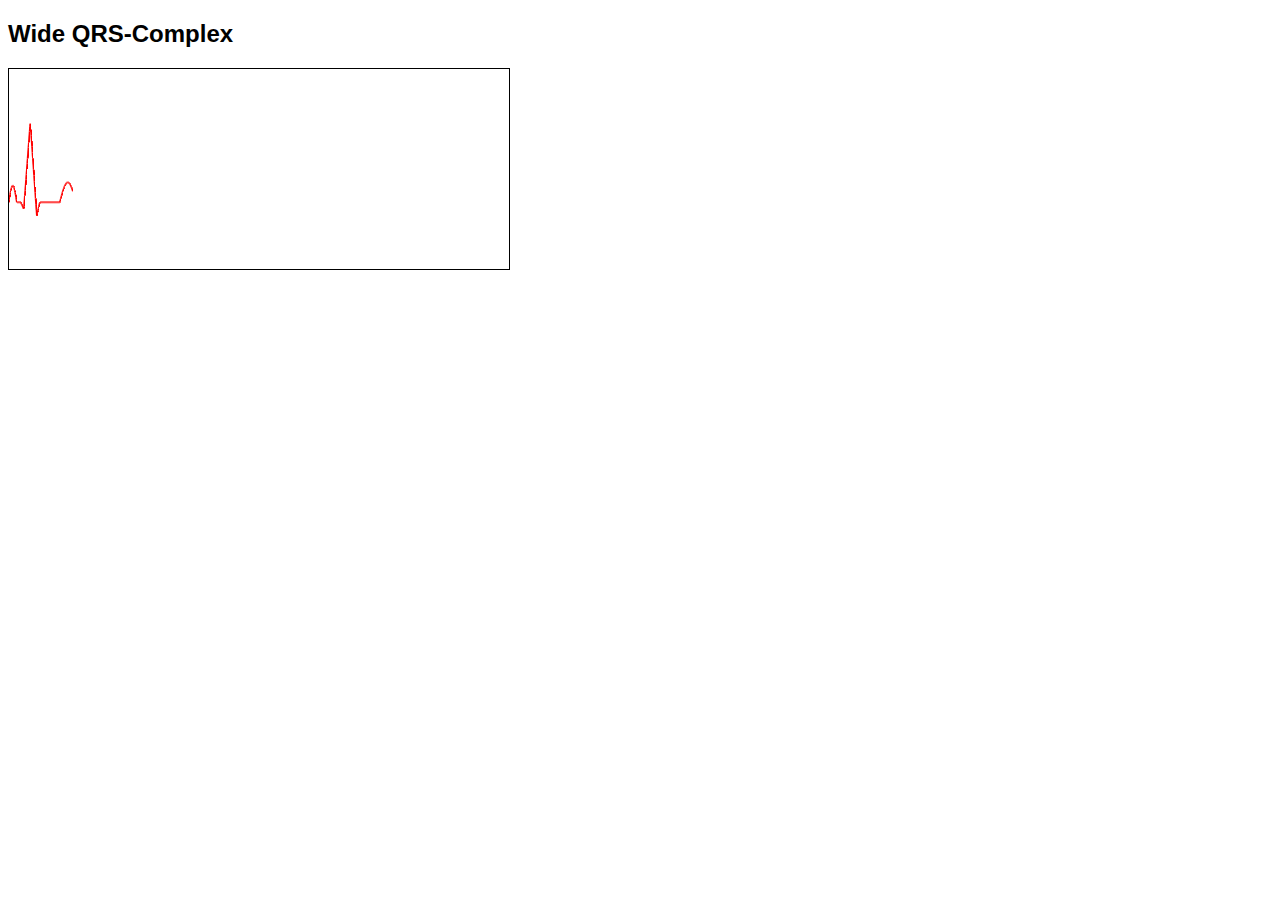
<file: ekg/wide-QRS-complex.html>
<!--
    wide-QRS-complex.html
    Copyright (c) 2023

    An example EKG waveform with a wide QRS.

    @summary wide QRS
    @author erkin ötleş <hi@eotles.com>

    Created at     : 2023-10-13
    Last modified  : 2023-12-10
-->

<!DOCTYPE html>
<html lang="en">
    <head>
        <meta charset="UTF-8">
        <meta name="viewport" content="width=device-width, initial-scale=1.0">
        <title>Wide QRS Complex</title>
        <link rel="stylesheet" href="../assets/css/styles.css">
            
        <!-- Google tag (gtag.js) -->
        <script async src="https://www.googletagmanager.com/gtag/js?id=G-TSR9RYDHP9"></script>
        <script>
          window.dataLayer = window.dataLayer || [];
          function gtag(){dataLayer.push(arguments);}
          gtag('js', new Date());

          gtag('config', 'G-TSR9RYDHP9');
        </script>
            
    </head>
    <body>
        <h2>Wide QRS-Complex</h2>
        <script type="module">
            import { DefaultEKGMonitor } from '../assets/js/index.js';

            DefaultEKGMonitor({
                qDuration: 60,
                rDuration: 70,
                sDuration: 60,
            });
        </script>
    </body>
</html>
</file>
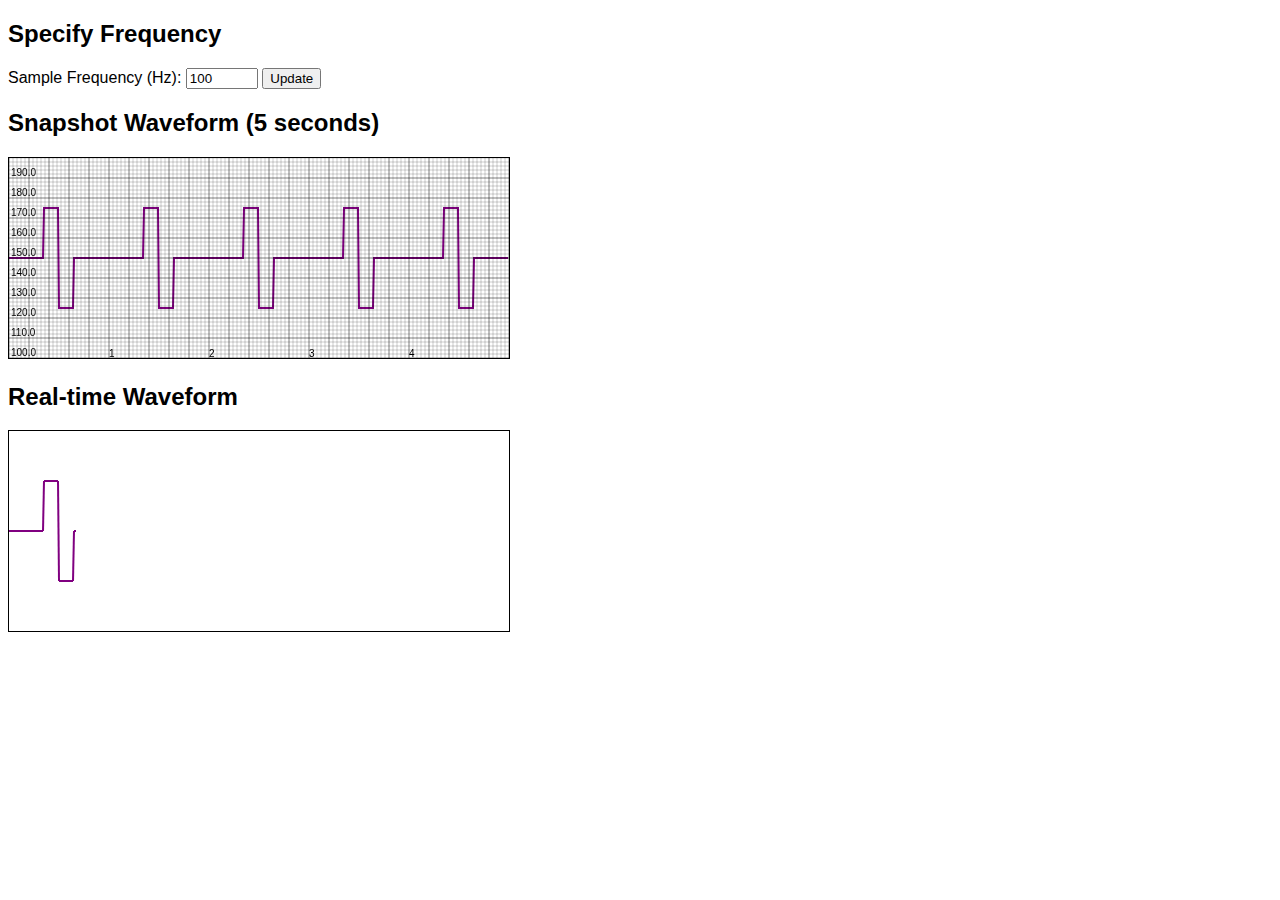
<file: generic/generic-variable-frequency.html>
<!--
    generic-variable-frequency.html
    Copyright (c) 2023

    A generic biomedical waveform example with variable frquency using HTML5 Canvas.

    @summary An HTML page for displaying biomedical waveforms
    @author erkin ötleş <hi@eotles.com>

    Created at     : 2023-10-13
    Last modified  : 2023-12-10
-->

<!DOCTYPE html>
<html lang="en">

<head>
  <meta charset="UTF-8">
  <meta name="viewport" content="width=device-width, initial-scale=1.0">
  <title>Generic Biomedical Waveform with Variable Frequency Example</title>
  <link rel="stylesheet" href="../assets/css/styles.css">
      
  <!-- Google tag (gtag.js) -->
  <script async src="https://www.googletagmanager.com/gtag/js?id=G-TSR9RYDHP9"></script>
  <script>
    window.dataLayer = window.dataLayer || [];
    function gtag(){dataLayer.push(arguments);}
    gtag('js', new Date());

    gtag('config', 'G-TSR9RYDHP9');
  </script>
      
</head>

<body>
  <h2>Specify Frequency</h2>
  <label for="frequencyInput">Sample Frequency (Hz):</label>
  <input type="number" id="frequencyInput" value="100" min="10" max="1000">
  <button id="updateButton">Update</button>

  <h2>Snapshot Waveform (5 seconds)</h2>
  <canvas id="snapshotCanvas" width="500" height="200"></canvas>

  <h2>Real-time Waveform</h2>
  <div id="realtimeContainer"> <!-- Add a container for the canvas -->
    <canvas width="500" height="200"></canvas>
  </div>

  <script type="module">
      import { BiomedicalWaveform, CustomFrequencyWaveform,  WaveformPlotter} from '../assets/js/index.js';
      
    document.addEventListener("DOMContentLoaded", function () {
      const snapshotCanvas = document.querySelector("#snapshotCanvas");
      const snapshotPlotter = new WaveformPlotter(snapshotCanvas, 5);

      const frequencyInput = document.querySelector("#frequencyInput");
      const updateButton = document.querySelector("#updateButton");

      function updateWaveform() {
        const frequency = parseInt(frequencyInput.value);
        const exampleWaveform = new CustomFrequencyWaveform(frequency);

        // Snapshot
        snapshotPlotter.plotWaveform(exampleWaveform, {
          color: "purple",
          lineWidth: 2
        });

        // Real-time waveform monitoring
        const realtimeContainer = document.querySelector("#realtimeContainer");
        const oldCanvas = realtimeContainer.querySelector("canvas");
        const newCanvas = document.createElement("canvas");
        newCanvas.width = 500;
        newCanvas.height = 200;
        realtimeContainer.replaceChild(newCanvas, oldCanvas);

        const realtimePlotter = new WaveformPlotter(newCanvas, 5);
        realtimePlotter.monitorWaveform(exampleWaveform, {
          color: "purple",
          lineWidth: 2
        });
      }

      updateButton.addEventListener("click", updateWaveform);

      // Initialize waveform
      updateWaveform();
    });
  </script>

</body>

</html>
</file>
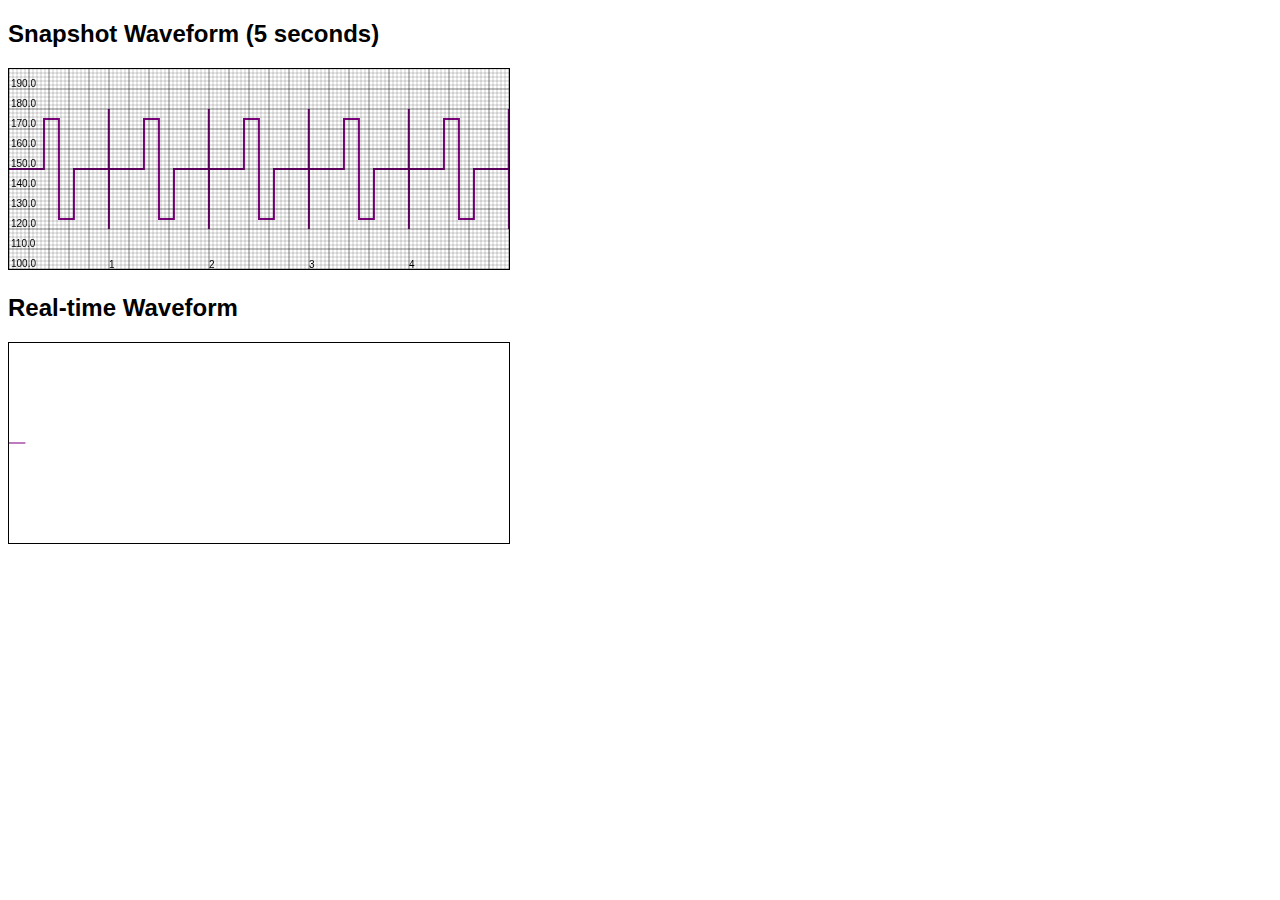
<file: generic/generic.html>
<!--
    generic.html
    Copyright (c) 2023

    A generic biomedical waveform example using HTML5 Canvas.

    @summary An HTML page for displaying biomedical waveforms
    @author erkin ötleş <hi@eotles.com>

    Created at     : 2023-10-13
    Last modified  : 2023-12-10
-->

<!DOCTYPE html>
<html lang="en">
<head>
    <meta charset="UTF-8">
    <meta name="viewport" content="width=device-width, initial-scale=1.0">
    <title>Generic Biomedical Waveform Example</title>
    <link rel="stylesheet" href="../assets/css/styles.css">
        
    <!-- Google tag (gtag.js) -->
    <script async src="https://www.googletagmanager.com/gtag/js?id=G-TSR9RYDHP9"></script>
    <script>
      window.dataLayer = window.dataLayer || [];
      function gtag(){dataLayer.push(arguments);}
      gtag('js', new Date());

      gtag('config', 'G-TSR9RYDHP9');
    </script>
        
</head>
<body>
    <h2>Snapshot Waveform (5 seconds)</h2>
    <canvas id="snapshotCanvas" width="500" height="200"></canvas>

    <h2>Real-time Waveform</h2>
    <canvas id="realtimeCanvas" width="500" height="200"></canvas>

    <script type="module">
        import { BiomedicalWaveform,  WaveformPlotter} from '../assets/js/index.js';
        
        document.addEventListener("DOMContentLoaded", function() {
            const exampleWaveform = new BiomedicalWaveform();

            // Snapshot
            const snapshotCanvas = document.querySelector("#snapshotCanvas");
            const snapshotPlotter = new WaveformPlotter(snapshotCanvas, 5);
            snapshotPlotter.plotWaveform(exampleWaveform, {
                color: "purple",
                lineWidth: 2
            });

            // Real-time waveform monitoring
            const realtimeCanvas = document.querySelector("#realtimeCanvas");
            const realtimePlotter = new WaveformPlotter(realtimeCanvas, 5);
            realtimePlotter.monitorWaveform(exampleWaveform, {
                color: "purple",
                lineWidth: 2
            });
        });

    </script>

</body>
</html>
</file>
<file: assets/css/styles.css>
/**
 * styles.css
 * Copyright (c) 2023
 *
 * CSS styles for BiomedicalWaveform Website.
 *
 * @summary CSS for biomedical waveform webstire
 * @author Erkin Ötleş <hi@eotles.com>
 *
 * Created at     : 2023-10-13
 * Last modified  : 2023-12-10
 */

body {
    font-family: Arial, sans-serif;
}

canvas {
    border: 1px solid #000;
}
</file>
